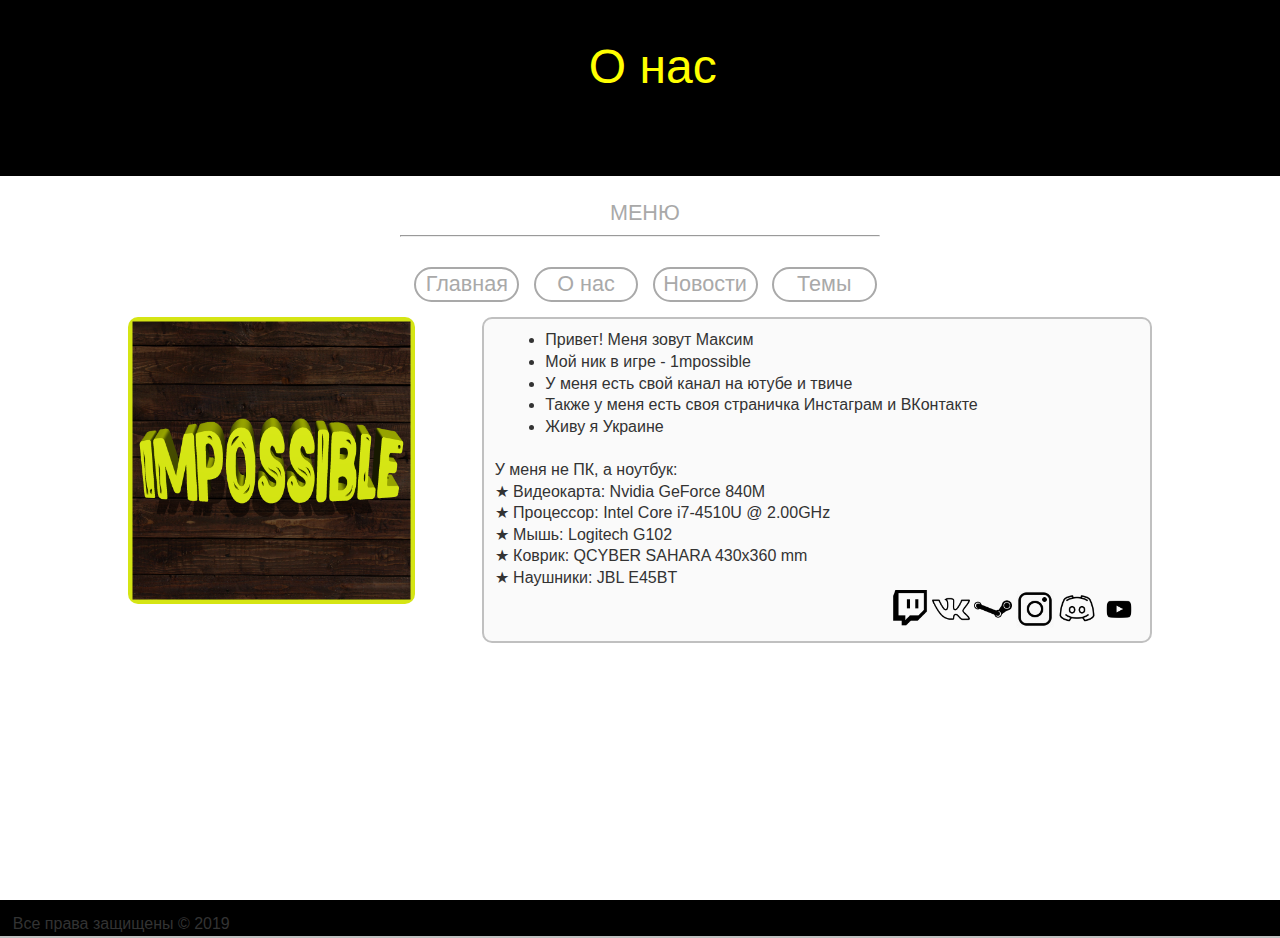
<file: about.html>
<!DOCTYPE html>
<html lang="ru">
<head>
    <meta http-equiv="Content-Type" content="text/html; charset:UTF-8"/>
    <meta name="keywords" content="test, site, website"/>
    <meta name="description" content="Этот сайт - пробный">
    <link rel="stylesheet" href="css/style.css" type="text/css"/>
    <link rel="shortcut icon" href="image/favicon.ico" type="image/x-icon"/>
    <title>THE BEST SITE EVER</title>
    <meta charset="UTF-8">
    <title>1mpossible</title>
</head>
<body>
<div id="page-wrap">
    <header>
        <p>О нас</p>
    </header>
    <div class="clear"><br/></div>
    <div id="menu">
        <p>МЕНЮ</p>
        <hr/>
        <a href="index.html">Главная</a>
        <a href="about.html">О нас</a>
        <a href="news.html">Новости</a>
        <a href="themes.html">Темы</a>
    </div>
    <div id="wrapper">
        <img src="image/logo.png" alt="avatar" class="avatar"/>
        <div class="about">
            <ul>
                <li>Привет! Меня зовут Максим</li>
                <li>Мой ник в игре - 1mpossible</li>
                <li>У меня есть свой канал на ютубе и твиче</li>
                <li>Также у меня есть своя страничка Инстаграм и ВКонтакте</li>
                <li>Живу я Украине</li>
            </ul>
                <br />
            <p>У меня не ПК, а ноутбук:</p>
            <p>★ Видеокарта: Nvidia GeForce 840M</p>
            <p>★ Процессор: Intel Core i7-4510U @ 2.00GHz</p>
            <p>★ Мышь: Logitech G102</p>
            <p>★ Коврик: QCYBER SAHARA 430x360 mm</p>
            <p>★ Наушники: JBL E45BT</p>
            <a href="https://www.youtube.com/channel/UCkm65h7-OWtOJFZc1Nq5jnw"><img src="image/about/youtube.png" alt="youtube" /></a>
            <a href="https://discord.gg/rzt7ezY"><img src="image/about/discord.png" alt="discord" /></a>
            <a href="https://www.instagram.com/1mpossiblemax/"><img src="image/about/instagram.png" alt="instagram" /></a>
            <a href="https://steamcommunity.com/id/1mpossiblemax/"><img src="image/about/steam.png" alt="steam" /></a>
            <a href="https://vk.com/mr.outube"><img src="image/about/vk.png" alt="vk" /></a>
            <a href="https://www.twitch.tv/1mpossiblemax"><img src="image/about/twitch.png" alt="twitch" /></a>
        </div>
    </div>
</div>
<footer>
    <span class="left">Все права защищены &copy; 2019</span>
</footer>
</body>
</html>
</file>
<file: css/style.css>
@charset "utf-8";
* {
    margin: 0;
    padding: 0;
    outline: none;
}

html {height: 100%}

body {
    width: 100%;
    height: 100%;
    color: #333 ;
    background: #ffffff;
    font-size: 1em;
    font-family: "Calibri", sans-serif;
    line-height: 135%;
}

header{
    float: left;
    padding: 1%;
    width: 100%;
    height: 150px;
    background: #000;
}
header p {
    display: block;
    float: left;
    color: yellow;
    font-size: 3em;
    margin-top: 30px;
    line-height: 1em;
    font-family: "Comic Sans MS", sans-serif;
    width: 100%;
    text-align: center;
}
.clear {clear: both;}

#logo {
    float: left;
    height: 100px;
    width: auto;
}
#menu hr {color: darkgrey}
#menu a {
    float: left;
    margin-left: 3%;
    margin-top: 30px;
    font-family: "Comic Sans MS", sans-serif;
    font-size: 1.35em;
    border: 2px solid darkgrey;
    border-radius: 30px;
    padding: 1%;
    background: transparent;
    color: darkgrey;
    text-decoration: none;
    transition: all.6s ease;
    width: 19%;
    text-align: center;
}

#menu p {
    color: darkgrey;
    float: left;
    margin-bottom: 1.3%;
    font-family: "Comic Sans MS", sans-serif;
    font-size: 1.35em;
    padding: 1%;
    text-decoration: none;
    transition: all.6s ease;
    width: 100%;
    text-align: center;
}

#menu {
    margin-left: auto;
    margin-right: auto;
    width: 30em;
}
#menu a:hover {color: grey; border: 2px solid grey;}

#wrapper {
    float: left;
    margin-left: 10%;
    margin-right: 10%;
    margin-top: 1.2%;
    width: 80%;
}

/*about*/
.avatar {
    float: left;
    height: auto;
    width: 28%;
    border-radius: 10px;
}
.about{
    float: right;
    background: #fafafa;
    border: 2px solid silver;
    border-radius: 10px;
    width: 63%;
    height: auto;
    padding: 1%;
    margin-left: 5%;
}
.about ul{margin-left: 3%;}

.about ul li {
    font-size: 1em;
    font-family: "Arial", sans-serif;
    margin-left: 5%;
}

.about img {
    float: right;
    height: 38px;
    width: auto;
    margin: 0.3%;
}

/*footer*/
footer {
    padding: 1%;
    border-bottom: 2px solid silver;
    margin-top: 10px;
    background-color: #000;
}
#page-wrap:after {
    content:"";
    display: block;
}

footer, #page-wrap:after {
    float: left;
    height: 10px;
    width: 100%;
}

#page-wrap {
    min-height: 100%;
    margin-bottom: -10px;
}
</file>
